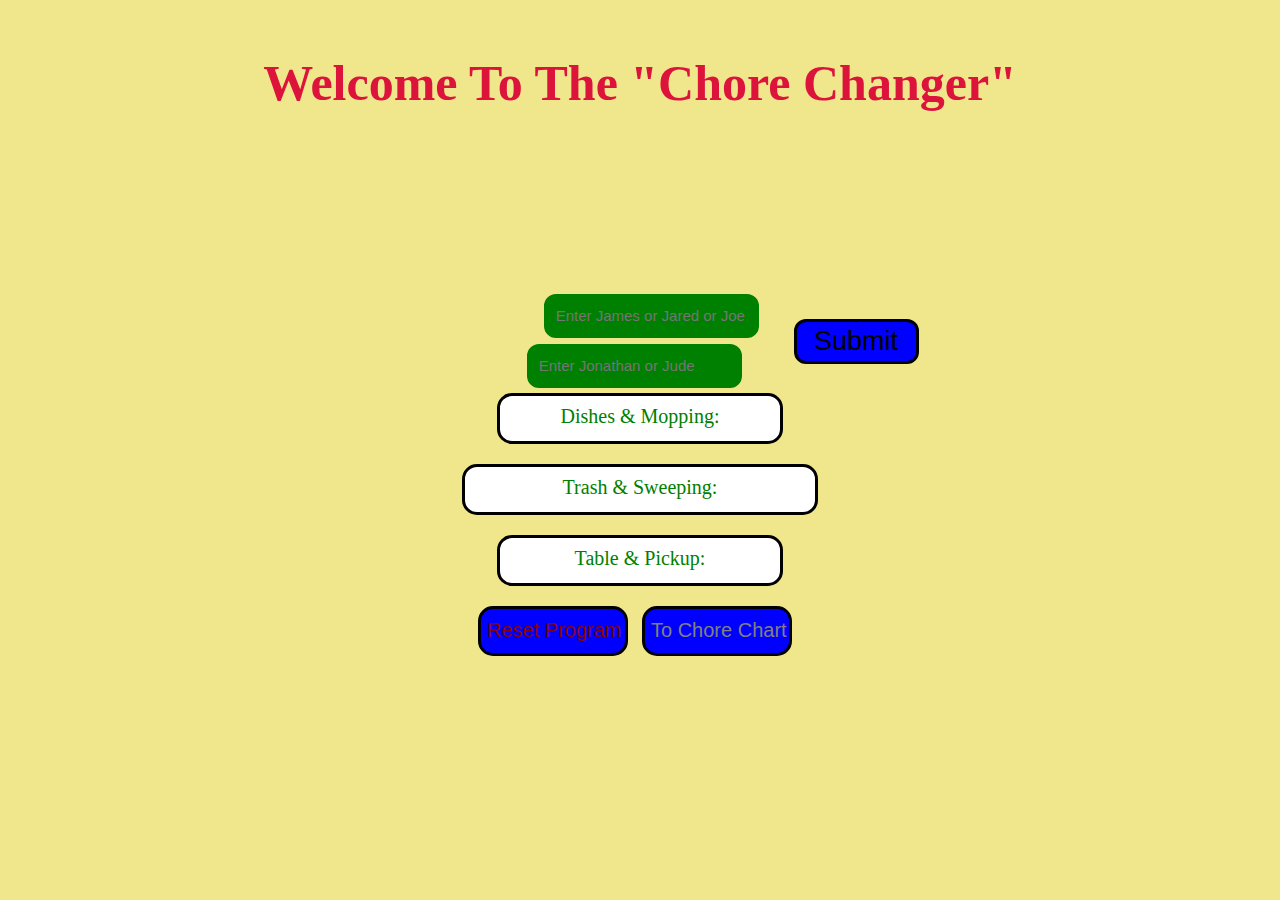
<file: Chore Rotation Program (Jquery Included)/index.html>
<!DOCTYPE html>
<html>
<head>
<title>Chore Rotator</title>
<link href="./images/favicon.ico" rel="icon" type="image/x-icon">
<link href="./css/style.css" type="text/css" rel="stylesheet">
</head>
<body>
  <center>
  <h1>Welcome To The "Chore Changer"</h1>
  <input type="button" id="submit" onclick="compare();" value="Submit">
  <input type="text" id="who" placeholder=" Enter James or Jared or Joe">
  <input type="text" id="buddy" placeholder=" Enter Jonathan or Jude">
  <p class="mods" id="dishes">Dishes & Mopping:</p>
  <p class="mods" id="trash">Trash & Sweeping:</p>
  <p class="mods" id="table">Table & Pickup:</p>
    <input type="button" id="reset" value="Reset Program" onclick="$('#dishes').text('Dishes & Mopping:'); $('#trash').text('Trash & Sweeping:');
    $('#table').text('Table & Pickup:');    helpSetCookies('dishes', 'unknown', 0);
   helpSetCookies('dishBuddy', 'unknown', 0);
   helpSetCookies('trash', 'unknown', 0);
   helpSetCookies('table', 'unknown', 0);
   helpSetCookies('tableBuddy', 'unknown', 0);">
    <input type="button" class="nextPage" onclick="openNewTab('./chore%20list.html')" value="To Chore Chart">
  <div id="loader" class="notloading"></div>
</center>
<script type="text/javascript" src="./js/jquery-3.1.1.min.js"></script>
<script type="text/javascript" src="./js/script.js"></script>
</body>
</html>
</file>
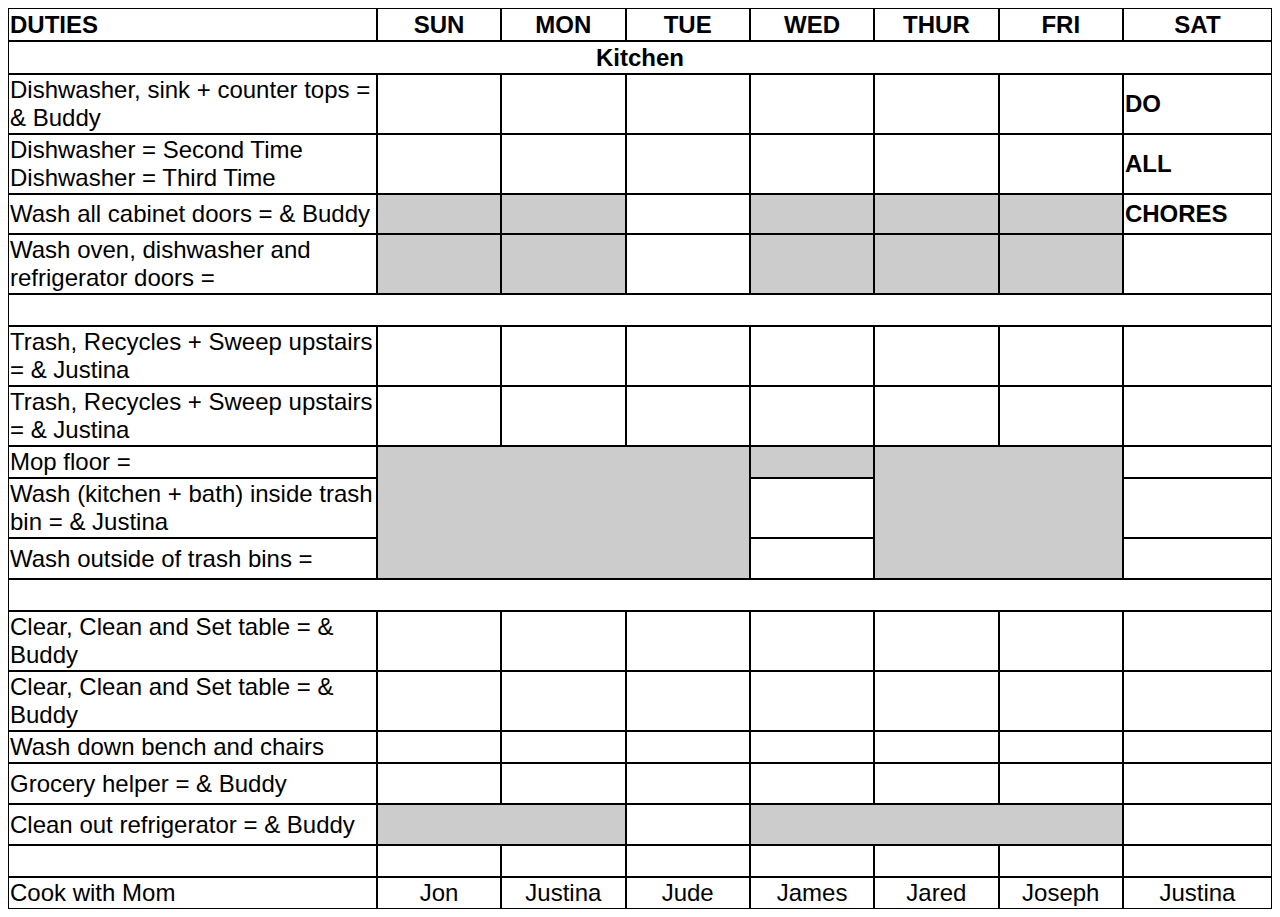
<file: Chore Rotation Program (Jquery Included)/chore list.html>
<!DOCTYPE HTML PUBLIC "-//W3C//DTD HTML 4.0 Transitional//EN">
<html>
<head>
	<meta http-equiv="content-type" content="text/html; charset=utf-8"/>
	<title>Chore Cart Link</title>
	<link href="./images/favicon.ico" rel="icon" type="image/x-icon">
	<meta name="generator" content="LibreOffice 5.1.2.2 (Linux)"/>
	<meta name="created" content="2016-08-16T17:59:13.850867542"/>
	<meta name="changed" content="2016-12-30T18:13:32.753418403"/>
	
	<style type="text/css">
		body,div,table,thead,tbody,tfoot,tr,th,td,p { font-family:"Liberation Sans"; font-size:x-small }
		a.comment-indicator:hover + comment { background:#ffd; position:absolute; display:block; border:1px solid black; padding:0.5em;  }
		a.comment-indicator { background:red; display:inline-block; border:1px solid black; width:0.5em; height:0.5em;  }
		comment { display:none;  }
	</style>
	
</head>

<body onload="sideFunction(); fillTable();">
<table class="table" cellspacing="0" border="0">
	<colgroup width="264"></colgroup>
	<colgroup span="7" width="89"></colgroup>
	<tr>
		<td style="border-top: 1px groove #000000; border-bottom: 1px groove #000000; border-left: 1px groove #000000; border-right: 1px groove #000000" height="33" align="left"><b><font size=5>DUTIES</font></b></td>
		<td style="border-top: 1px groove #000000; border-bottom: 1px groove #000000; border-left: 1px groove #000000; border-right: 1px groove #000000" align="center"><b><font size=5>SUN</font></b></td>
		<td style="border-top: 1px groove #000000; border-bottom: 1px groove #000000; border-left: 1px groove #000000; border-right: 1px groove #000000" align="center"><b><font size=5>MON</font></b></td>
		<td style="border-top: 1px groove #000000; border-bottom: 1px groove #000000; border-left: 1px groove #000000; border-right: 1px groove #000000" align="center"><b><font size=5>TUE</font></b></td>
		<td style="border-top: 1px groove #000000; border-bottom: 1px groove #000000; border-left: 1px groove #000000; border-right: 1px groove #000000" align="center"><b><font size=5>WED</font></b></td>
		<td style="border-top: 1px groove #000000; border-bottom: 1px groove #000000; border-left: 1px groove #000000; border-right: 1px groove #000000" align="center"><b><font size=5>THUR</font></b></td>
		<td style="border-top: 1px groove #000000; border-bottom: 1px groove #000000; border-left: 1px groove #000000; border-right: 1px groove #000000" align="center"><b><font size=5>FRI</font></b></td>
		<td style="border-top: 1px groove #000000; border-bottom: 1px groove #000000; border-left: 1px groove #000000; border-right: 1px groove #000000" align="center"><b><font size=5>SAT</font></b></td>
	</tr>
	<tr>
		<td style="border-top: 1px groove #000000; border-bottom: 1px groove #000000; border-left: 1px groove #000000; border-right: 1px groove #000000" colspan=8 height="33" align="center"><b><font size=5>Kitchen</font></b></td>
		</tr>
	<tr>
		<td style="border-top: 1px groove #000000; border-bottom: 1px groove #000000; border-left: 1px groove #000000; border-right: 1px groove #000000" height="44" align="left"><font size=5 class="dishDuty">Dishwasher, sink + counter tops = _________&amp; Buddy___________</font></td>
		<td style="border-top: 1px groove #000000; border-bottom: 1px groove #000000; border-left: 1px groove #000000; border-right: 1px groove #000000" align="left"><font size=5> </font></td>
		<td style="border-top: 1px groove #000000; border-bottom: 1px groove #000000; border-left: 1px groove #000000; border-right: 1px groove #000000" align="left"><font size=5> </font></td>
		<td style="border-top: 1px groove #000000; border-bottom: 1px groove #000000; border-left: 1px groove #000000; border-right: 1px groove #000000" align="left"><font size=5> </font></td>
		<td style="border-top: 1px groove #000000; border-bottom: 1px groove #000000; border-left: 1px groove #000000; border-right: 1px groove #000000" align="left"><font size=5> </font></td>
		<td style="border-top: 1px groove #000000; border-bottom: 1px groove #000000; border-left: 1px groove #000000; border-right: 1px groove #000000" align="left"><font size=5> </font></td>
		<td style="border-top: 1px groove #000000; border-bottom: 1px groove #000000; border-left: 1px groove #000000; border-right: 1px groove #000000" align="left"><font size=5> </font></td>
		<td style="border-top: 1px groove #000000; border-bottom: 1px groove #000000; border-left: 1px groove #000000; border-right: 1px groove #000000" align="left"><b><font size=5>DO</font></b></td>
	</tr>
	<tr>
		<td style="border-top: 1px groove #000000; border-bottom: 1px groove #000000; border-left: 1px groove #000000; border-right: 1px groove #000000" height="45" align="left"><font size=5>Dishwasher = Second Time  Dishwasher = Third Time</font></td>
		<td style="border-top: 1px groove #000000; border-bottom: 1px groove #000000; border-left: 1px groove #000000; border-right: 1px groove #000000" align="left"><font size=5><br></font></td>
		<td style="border-top: 1px groove #000000; border-bottom: 1px groove #000000; border-left: 1px groove #000000; border-right: 1px groove #000000" align="left"><font size=5><br></font></td>
		<td style="border-top: 1px groove #000000; border-bottom: 1px groove #000000; border-left: 1px groove #000000; border-right: 1px groove #000000" align="left"><font size=5><br></font></td>
		<td style="border-top: 1px groove #000000; border-bottom: 1px groove #000000; border-left: 1px groove #000000; border-right: 1px groove #000000" align="left"><font size=5><br></font></td>
		<td style="border-top: 1px groove #000000; border-bottom: 1px groove #000000; border-left: 1px groove #000000; border-right: 1px groove #000000" align="left"><font size=5><br></font></td>
		<td style="border-top: 1px groove #000000; border-bottom: 1px groove #000000; border-left: 1px groove #000000; border-right: 1px groove #000000" align="left"><font size=5><br></font></td>
		<td style="border-top: 1px groove #000000; border-bottom: 1px groove #000000; border-left: 1px groove #000000; border-right: 1px groove #000000" align="left"><b><font size=5>ALL</font></b></td>
	</tr>
	<tr>
		<td style="border-top: 1px groove #000000; border-bottom: 1px groove #000000; border-left: 1px groove #000000; border-right: 1px groove #000000" height="40" align="left"><font size=5 class="dDXtra1">Wash all cabinet doors __________&amp; Buddy_________</font></td>
		<td style="border-top: 1px groove #000000; border-bottom: 1px groove #000000; border-left: 1px groove #000000; border-right: 1px groove #000000" align="left" bgcolor="#CCCCCC"><font size=5><br></font></td>
		<td style="border-top: 1px groove #000000; border-bottom: 1px groove #000000; border-left: 1px groove #000000; border-right: 1px groove #000000" align="left" bgcolor="#CCCCCC"><font size=5><br></font></td>
		<td style="border-top: 1px groove #000000; border-bottom: 1px groove #000000; border-left: 1px groove #000000; border-right: 1px groove #000000" align="left" bgcolor="#FFFFFF"><font size=5><br></font></td>
		<td style="border-top: 1px ridge #000000; border-bottom: 1px ridge #000000; border-left: 1px ridge #000000; border-right: 1px ridge #000000" align="left" bgcolor="#CCCCCC"><br></td>
		<td style="border-top: 1px ridge #000000; border-bottom: 1px ridge #000000; border-left: 1px ridge #000000; border-right: 1px ridge #000000" align="left" bgcolor="#CCCCCC"><br></td>
		<td style="border-top: 1px ridge #000000; border-bottom: 1px ridge #000000; border-left: 1px ridge #000000; border-right: 1px ridge #000000" align="left" bgcolor="#CCCCCC"><br></td>
		<td style="border-top: 1px groove #000000; border-bottom: 1px groove #000000; border-left: 1px groove #000000; border-right: 1px groove #000000" align="left"><b><font size=5>CHORES</font></b></td>
	</tr>
	<tr>
		<td style="border-top: 1px groove #000000; border-bottom: 1px groove #000000; border-left: 1px groove #000000; border-right: 1px groove #000000" height="47" align="left"><font size=5 class="dDXtra2">Wash oven, dishwasher and refrigerator doors =___________</font></td>
		<td style="border-top: 1px groove #000000; border-bottom: 1px groove #000000; border-left: 1px groove #000000; border-right: 1px groove #000000" align="left" bgcolor="#CCCCCC"><font size=5><br></font></td>
		<td style="border-top: 1px groove #000000; border-bottom: 1px groove #000000; border-left: 1px groove #000000; border-right: 1px groove #000000" align="left" bgcolor="#CCCCCC"><font size=5><br></font></td>
		<td style="border-top: 1px groove #000000; border-bottom: 1px groove #000000; border-left: 1px groove #000000; border-right: 1px groove #000000" align="left"><font size=5><br></font></td>
		<td style="border-top: 1px ridge #000000; border-bottom: 1px ridge #000000; border-left: 1px ridge #000000; border-right: 1px ridge #000000" align="left" bgcolor="#CCCCCC"><br></td>
		<td style="border-top: 1px ridge #000000; border-bottom: 1px ridge #000000; border-left: 1px ridge #000000; border-right: 1px ridge #000000" align="left" bgcolor="#CCCCCC"><br></td>
		<td style="border-top: 1px ridge #000000; border-bottom: 1px ridge #000000; border-left: 1px ridge #000000; border-right: 1px ridge #000000" align="left" bgcolor="#CCCCCC"><br></td>
		<td style="border-top: 1px groove #000000; border-bottom: 1px groove #000000; border-left: 1px groove #000000; border-right: 1px groove #000000" align="left"><font size=5><br></font></td>
	</tr>
	<tr>
		<td style="border-top: 1px groove #000000; border-bottom: 1px groove #000000; border-left: 1px groove #000000; border-right: 1px groove #000000" colspan=8 height="31" align="left"><font size=5><br></font></td>
		</tr>
	<tr>
		<td style="border-top: 1px groove #000000; border-bottom: 1px groove #000000; border-left: 1px groove #000000; border-right: 1px groove #000000" height="45" align="left"><font size=5 class="trashDuty">Trash,Recycles + Sweep upstairs_____&amp;_________</font></td>
		<td style="border-top: 1px groove #000000; border-bottom: 1px groove #000000; border-left: 1px groove #000000; border-right: 1px groove #000000" align="left"><font size=5><br></font></td>
		<td style="border-top: 1px groove #000000; border-bottom: 1px groove #000000; border-left: 1px groove #000000; border-right: 1px groove #000000" align="left"><font size=5><br></font></td>
		<td style="border-top: 1px groove #000000; border-bottom: 1px groove #000000; border-left: 1px groove #000000; border-right: 1px groove #000000" align="left"><font size=5><br></font></td>
		<td style="border-top: 1px groove #000000; border-bottom: 1px groove #000000; border-left: 1px groove #000000; border-right: 1px groove #000000" align="left"><font size=5><br></font></td>
		<td style="border-top: 1px groove #000000; border-bottom: 1px groove #000000; border-left: 1px groove #000000; border-right: 1px groove #000000" align="left"><font size=5><br></font></td>
		<td style="border-top: 1px groove #000000; border-bottom: 1px groove #000000; border-left: 1px groove #000000; border-right: 1px groove #000000" align="left"><font size=5><br></font></td>
		<td style="border-top: 1px groove #000000; border-bottom: 1px groove #000000; border-left: 1px groove #000000; border-right: 1px groove #000000" align="left"><font size=5><br></font></td>
	</tr>
	<tr>
		<td style="border-top: 1px groove #000000; border-bottom: 1px groove #000000; border-left: 1px groove #000000; border-right: 1px groove #000000" height="45" align="left"><font size=5 class="trashDuty">Trash,Recycles + Sweep upstairs_____&amp;_________</font></td>
		<td style="border-top: 1px groove #000000; border-bottom: 1px groove #000000; border-left: 1px groove #000000; border-right: 1px groove #000000" align="left"><font size=5><br></font></td>
		<td style="border-top: 1px groove #000000; border-bottom: 1px groove #000000; border-left: 1px groove #000000; border-right: 1px groove #000000" align="left"><font size=5><br></font></td>
		<td style="border-top: 1px groove #000000; border-bottom: 1px groove #000000; border-left: 1px groove #000000; border-right: 1px groove #000000" align="left"><font size=5><br></font></td>
		<td style="border-top: 1px groove #000000; border-bottom: 1px groove #000000; border-left: 1px groove #000000; border-right: 1px groove #000000" align="left"><font size=5><br></font></td>
		<td style="border-top: 1px groove #000000; border-bottom: 1px groove #000000; border-left: 1px groove #000000; border-right: 1px groove #000000" align="left"><font size=5><br></font></td>
		<td style="border-top: 1px groove #000000; border-bottom: 1px groove #000000; border-left: 1px groove #000000; border-right: 1px groove #000000" align="left"><font size=5><br></font></td>
		<td style="border-top: 1px groove #000000; border-bottom: 1px groove #000000; border-left: 1px groove #000000; border-right: 1px groove #000000" align="left"><font size=5><br></font></td>
	</tr>
	<tr>
		<td style="border-top: 1px groove #000000; border-bottom: 1px groove #000000; border-left: 1px groove #000000; border-right: 1px groove #000000" height="31" align="left"><font size=5 class="tDXtra1">Mop floor = _______________</font></td>
		<td style="border-top: 1px groove #000000; border-bottom: 1px groove #000000; border-left: 1px groove #000000; border-right: 1px groove #000000" colspan=3 rowspan=3 align="left" bgcolor="#CCCCCC"><font size=5><br></font></td>
		<td style="border-top: 1px groove #000000; border-bottom: 1px groove #000000; border-left: 1px groove #000000; border-right: 1px groove #000000" align="left" bgcolor="#CCCCCC"><font size=5><br></font></td>
		<td style="border-top: 1px groove #000000; border-bottom: 1px groove #000000; border-left: 1px groove #000000; border-right: 1px groove #000000" colspan=2 rowspan=3 align="left" bgcolor="#CCCCCC"><font size=5><br></font></td>
		<td style="border-top: 1px groove #000000; border-bottom: 1px groove #000000; border-left: 1px groove #000000; border-right: 1px groove #000000" align="left"><font size=5><br></font></td>
	</tr>
	<tr>
		<td style="border-top: 1px groove #000000; border-bottom: 1px groove #000000; border-left: 1px groove #000000; border-right: 1px groove #000000" height="41" align="left"><font size=5 class="tDXtra2">Wash (kitchen + bath) inside trash bin ________&amp; __________</font></td>
		<td style="border-top: 1px groove #000000; border-bottom: 1px groove #000000; border-left: 1px groove #000000; border-right: 1px groove #000000" align="left"><font size=5><br></font></td>
		<td style="border-top: 1px groove #000000; border-bottom: 1px groove #000000; border-left: 1px groove #000000; border-right: 1px groove #000000" align="left"><font size=5><br></font></td>
	</tr>
	<tr>
		<td style="border-top: 1px groove #000000; border-bottom: 1px groove #000000; border-left: 1px groove #000000; border-right: 1px groove #000000" height="41" align="left"><font size=5 class="tDXtra3">Wash outside of trash bins   _____________</font></td>
		<td style="border-top: 1px groove #000000; border-bottom: 1px groove #000000; border-left: 1px groove #000000; border-right: 1px groove #000000" align="left"><font size=5><br></font></td>
		<td style="border-top: 1px groove #000000; border-bottom: 1px groove #000000; border-left: 1px groove #000000; border-right: 1px groove #000000" align="left"><font size=5><br></font></td>
	</tr>
	<tr>
		<td style="border-top: 1px groove #000000; border-bottom: 1px groove #000000; border-left: 1px groove #000000; border-right: 1px groove #000000" colspan=8 height="29" align="left" bgcolor="#FFFFFF"><font size=5><br></font></td>
		</tr>
	<tr>
		<td style="border-top: 1px groove #000000; border-bottom: 1px groove #000000; border-left: 1px groove #000000; border-right: 1px groove #000000" height="41" align="left"><font size=5 class="tableDuty">Clear, Clean and Set table   ________ &amp; Buddy ________</font></td>
		<td style="border-top: 1px groove #000000; border-bottom: 1px groove #000000; border-left: 1px groove #000000; border-right: 1px groove #000000" align="left"><font size=5><br></font></td>
		<td style="border-top: 1px groove #000000; border-bottom: 1px groove #000000; border-left: 1px groove #000000; border-right: 1px groove #000000" align="left"><font size=5><br></font></td>
		<td style="border-top: 1px groove #000000; border-bottom: 1px groove #000000; border-left: 1px groove #000000; border-right: 1px groove #000000" align="left"><font size=5><br></font></td>
		<td style="border-top: 1px groove #000000; border-bottom: 1px groove #000000; border-left: 1px groove #000000; border-right: 1px groove #000000" align="left"><font size=5><br></font></td>
		<td style="border-top: 1px groove #000000; border-bottom: 1px groove #000000; border-left: 1px groove #000000; border-right: 1px groove #000000" align="left"><font size=5><br></font></td>
		<td style="border-top: 1px groove #000000; border-bottom: 1px groove #000000; border-left: 1px groove #000000; border-right: 1px groove #000000" align="left"><font size=5><br></font></td>
		<td style="border-top: 1px groove #000000; border-bottom: 1px groove #000000; border-left: 1px groove #000000; border-right: 1px groove #000000" align="left"><font size=5><br></font></td>
	</tr>
	<tr>
		<td style="border-top: 1px groove #000000; border-bottom: 1px groove #000000; border-left: 1px groove #000000; border-right: 1px groove #000000" height="41" align="left"><font size=5 class="tableDuty">Clear, Clean and Set table   ________ &amp; Buddy ________</font></td>
		<td style="border-top: 1px groove #000000; border-bottom: 1px groove #000000; border-left: 1px groove #000000; border-right: 1px groove #000000" align="left"><font size=5><br></font></td>
		<td style="border-top: 1px groove #000000; border-bottom: 1px groove #000000; border-left: 1px groove #000000; border-right: 1px groove #000000" align="left"><font size=5><br></font></td>
		<td style="border-top: 1px groove #000000; border-bottom: 1px groove #000000; border-left: 1px groove #000000; border-right: 1px groove #000000" align="left"><font size=5><br></font></td>
		<td style="border-top: 1px groove #000000; border-bottom: 1px groove #000000; border-left: 1px groove #000000; border-right: 1px groove #000000" align="left"><font size=5><br></font></td>
		<td style="border-top: 1px groove #000000; border-bottom: 1px groove #000000; border-left: 1px groove #000000; border-right: 1px groove #000000" align="left"><font size=5><br></font></td>
		<td style="border-top: 1px groove #000000; border-bottom: 1px groove #000000; border-left: 1px groove #000000; border-right: 1px groove #000000" align="left"><font size=5><br></font></td>
		<td style="border-top: 1px groove #000000; border-bottom: 1px groove #000000; border-left: 1px groove #000000; border-right: 1px groove #000000" align="left"><font size=5><br></font></td>
	</tr>
	<tr>
		<td style="border-top: 1px groove #000000; border-bottom: 1px groove #000000; border-left: 1px groove #000000; border-right: 1px groove #000000" height="31" align="left"><font size=5>Wash down bench and chairs</font></td>
		<td style="border-top: 1px groove #000000; border-bottom: 1px groove #000000; border-left: 1px groove #000000; border-right: 1px groove #000000" align="left"><font size=5><br></font></td>
		<td style="border-top: 1px groove #000000; border-bottom: 1px groove #000000; border-left: 1px groove #000000; border-right: 1px groove #000000" align="left"><font size=5><br></font></td>
		<td style="border-top: 1px groove #000000; border-bottom: 1px groove #000000; border-left: 1px groove #000000; border-right: 1px groove #000000" align="left"><font size=5><br></font></td>
		<td style="border-top: 1px groove #000000; border-bottom: 1px groove #000000; border-left: 1px groove #000000; border-right: 1px groove #000000" align="left"><font size=5><br></font></td>
		<td style="border-top: 1px groove #000000; border-bottom: 1px groove #000000; border-left: 1px groove #000000; border-right: 1px groove #000000" align="left"><font size=5><br></font></td>
		<td style="border-top: 1px groove #000000; border-bottom: 1px groove #000000; border-left: 1px groove #000000; border-right: 1px groove #000000" align="left"><font size=5><br></font></td>
		<td style="border-top: 1px groove #000000; border-bottom: 1px groove #000000; border-left: 1px groove #000000; border-right: 1px groove #000000" align="left"><font size=5><br></font></td>
	</tr>
	<tr>
		<td style="border-top: 1px groove #000000; border-bottom: 1px groove #000000; border-left: 1px groove #000000; border-right: 1px groove #000000" height="41" align="left"><font size=5 class="tbDXtra1">Grocery helper              _________ &amp; Buddy  _______</font></td>
		<td style="border-top: 1px groove #000000; border-bottom: 1px groove #000000; border-left: 1px groove #000000; border-right: 1px groove #000000" align="left"><font size=5><br></font></td>
		<td style="border-top: 1px groove #000000; border-bottom: 1px groove #000000; border-left: 1px groove #000000; border-right: 1px groove #000000" align="left"><font size=5><br></font></td>
		<td style="border-top: 1px groove #000000; border-bottom: 1px groove #000000; border-left: 1px groove #000000; border-right: 1px groove #000000" align="left"><font size=5><br></font></td>
		<td style="border-top: 1px groove #000000; border-bottom: 1px groove #000000; border-left: 1px groove #000000; border-right: 1px groove #000000" align="left"><font size=5><br></font></td>
		<td style="border-top: 1px groove #000000; border-bottom: 1px groove #000000; border-left: 1px groove #000000; border-right: 1px groove #000000" align="left"><font size=5><br></font></td>
		<td style="border-top: 1px groove #000000; border-bottom: 1px groove #000000; border-left: 1px groove #000000; border-right: 1px groove #000000" align="left"><font size=5><br></font></td>
		<td style="border-top: 1px groove #000000; border-bottom: 1px groove #000000; border-left: 1px groove #000000; border-right: 1px groove #000000" align="left"><font size=5><br></font></td>
	</tr>
	<tr>
		<td style="border-top: 1px groove #000000; border-bottom: 1px groove #000000; border-left: 1px groove #000000; border-right: 1px groove #000000" height="41" align="left"><font size=5 class="tbDXtra2">Clean out refrigerator            ________&amp; Buddy _________</font></td>
		<td style="border-top: 1px groove #000000; border-bottom: 1px groove #000000; border-left: 1px groove #000000; border-right: 1px groove #000000" colspan=2 align="left" bgcolor="#CCCCCC"><font size=5><br></font></td>
		<td style="border-top: 1px groove #000000; border-bottom: 1px groove #000000; border-left: 1px groove #000000; border-right: 1px groove #000000" align="left"><font size=5><br></font></td>
		<td style="border-top: 1px groove #000000; border-bottom: 1px groove #000000; border-left: 1px groove #000000; border-right: 1px groove #000000" colspan=3 align="left" bgcolor="#CCCCCC"><font size=5><br></font></td>
		<td style="border-top: 1px groove #000000; border-bottom: 1px groove #000000; border-left: 1px groove #000000; border-right: 1px groove #000000" align="left"><font size=5><br></font></td>
	</tr>
	<tr>
		<td style="border-top: 1px groove #000000; border-bottom: 1px groove #000000; border-left: 1px groove #000000; border-right: 1px groove #000000" height="31" align="left" bgcolor="#FFFFFF"><font size=5><br></font></td>
		<td style="border-top: 1px groove #000000; border-bottom: 1px groove #000000; border-left: 1px groove #000000; border-right: 1px groove #000000" align="left" bgcolor="#FFFFFF"><font size=5><br></font></td>
		<td style="border-top: 1px groove #000000; border-bottom: 1px groove #000000; border-left: 1px groove #000000; border-right: 1px groove #000000" align="left" bgcolor="#FFFFFF"><font size=5><br></font></td>
		<td style="border-top: 1px groove #000000; border-bottom: 1px groove #000000; border-left: 1px groove #000000; border-right: 1px groove #000000" align="left" bgcolor="#FFFFFF"><font size=5><br></font></td>
		<td style="border-top: 1px groove #000000; border-bottom: 1px groove #000000; border-left: 1px groove #000000; border-right: 1px groove #000000" align="left" bgcolor="#FFFFFF"><font size=5><br></font></td>
		<td style="border-top: 1px groove #000000; border-bottom: 1px groove #000000; border-left: 1px groove #000000; border-right: 1px groove #000000" align="left" bgcolor="#FFFFFF"><font size=5><br></font></td>
		<td style="border-top: 1px groove #000000; border-bottom: 1px groove #000000; border-left: 1px groove #000000; border-right: 1px groove #000000" align="left" bgcolor="#FFFFFF"><font size=5><br></font></td>
		<td style="border-top: 1px groove #000000; border-bottom: 1px groove #000000; border-left: 1px groove #000000; border-right: 1px groove #000000" align="left" bgcolor="#FFFFFF"><font size=5><br></font></td>
	</tr>
	<tr>
		<td style="border-top: 1px groove #000000; border-bottom: 1px groove #000000; border-left: 1px groove #000000; border-right: 1px groove #000000" height="26" align="left"><font size=5>Cook with Mom</font></td>
		<td style="border-top: 1px groove #000000; border-bottom: 1px groove #000000; border-left: 1px groove #000000; border-right: 1px groove #000000" align="center"><font size=5>Jon</font></td>
		<td style="border-top: 1px groove #000000; border-bottom: 1px groove #000000; border-left: 1px groove #000000; border-right: 1px groove #000000" align="center"><font size=5>Justina</font></td>
		<td style="border-top: 1px groove #000000; border-bottom: 1px groove #000000; border-left: 1px groove #000000; border-right: 1px groove #000000" align="center"><font size=5>Jude</font></td>
		<td style="border-top: 1px groove #000000; border-bottom: 1px groove #000000; border-left: 1px groove #000000; border-right: 1px groove #000000" align="center"><font size=5>James</font></td>
		<td style="border-top: 1px groove #000000; border-bottom: 1px groove #000000; border-left: 1px groove #000000; border-right: 1px groove #000000" align="center"><font size=5>Jared</font></td>
		<td style="border-top: 1px groove #000000; border-bottom: 1px groove #000000; border-left: 1px groove #000000; border-right: 1px groove #000000" align="center"><font size=5>Joseph</font></td>
		<td style="border-top: 1px groove #000000; border-bottom: 1px groove #000000; border-left: 1px groove #000000; border-right: 1px groove #000000" align="center"><font size=5>Justina</font></td>
	</tr>
</table>
<!-- ************************************************************************** -->
<script src="./js/script.js"></script>
<script src="./js/jquery-3.1.1.min.js"></script>
</body>
</html>
</file>
<file: Chore Rotation Program (Jquery Included)/css/style.css>
* {
  background: khaki;
  position: relative;
}

h1 {
  color: crimson;
  font-family: Trebuchet MS;
  font-size: 50px;
  position: relative;
  top: 20px;
}

 p {
  position: relative;
  top: 200px;
}

#who, #buddy {
  margin: auto;
  height: 30px;
  border-radius: 12px;
  position: relative;
  background-color: green;
  font-size: 15px;
  color: aqua;
  border: 6px solid green;
}

#who {
  top: 165px;
  left: 56px;
}

#buddy {
  top: 215px;
  right: 180px;
}

#submit {
  background-color: blue;
  color: black;
  border: 3px solid black;
  width: 125px;
  height: 45px;
  border-radius: 12px;
  font-size: 27px;
  position: relative;
  left: 435px;
  top: 194px;
  cursor: pointer;
}

#reset, .nextPage {
  cursor: pointer;
  width: 150px;
  height: 50px;
  color: black;
  background-color: blue;
  border-radius: 15px;
  border: 3px solid black;
  font-size: 20px;
}

#submit:hover, #reset:hover {
  color: blue;
  background-color: black;
  border: 3px solid blue;
}

.nextPage:hover {
  color: black;
  background-color: gray;
  border: 3px solid blue;
}

.nextPage {
  top: 200px;
  box-sizing: border-box;
  position: relative;
  color: gray;
  text-decoration: none;
}

 .mods {
  line-height: 2em;
  width: 280px;
  height: 45px;
  color: green;
  background-color: white;
  border-radius: 15px;
  border: 3px solid black;
  font-size: 20px;
}

#trash {
  width: 350px;
}

#reset {
  color: DarkRed;
  position: relative;
  top: 200px;
  right: 10px;
}

#reset:hover {
  background-color: DarkRed;
  border-color: black;
}

.loading {
  border: 15px solid grey;
  border-top:15px solid #1FFF30;
  border-radius: 50%;
  bottom: 325px;
  position: relative;
  width: 120px;
  height: 120px;
  animation: spin 1s linear 3;
}

@-webkit-keyframes spin {
  0% { -webkit-transform: rotate(0deg); }
  100% { -webkit-transform: rotate(360deg); }
}

@keyframes spin {
  0% { transform: rotate(0deg); }
  100% { transform: rotate(360deg); }
}

.notloading {
  display: none;
}
</file>
